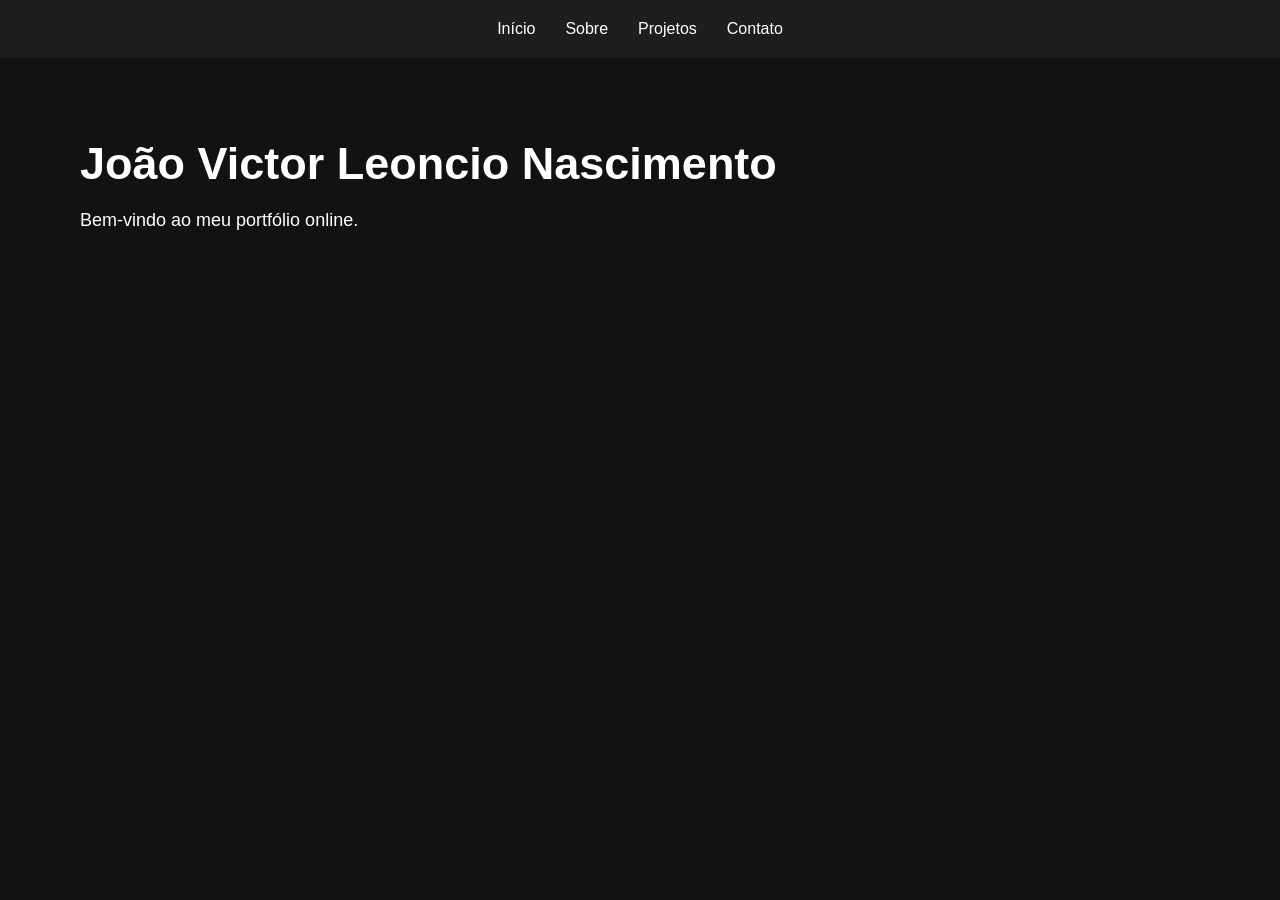
<file: index.html>
<!DOCTYPE html>
<html lang="pt-br">
<head>
    <meta charset="UTF-8">
    <meta name="viewport" content="width=device-width, initial-scale=1.0">
    <title>João Victor leoncio nascimento | Início</title>

    <link rel="stylesheet" href="style.css">
</head>
<body>

    <!-- MENU -->
    <header>
        <nav>
            <ul>
                <li><a href="index.html">Início</a></li>
                <li><a href="sobre.html">Sobre</a></li>
                <li><a href="projetos.html">Projetos</a></li>
                <li><a href="contato.html">Contato</a></li>
            </ul>
        </nav>
    </header>

    <!-- CONTEÚDO -->
    <main>

        <section class="pagina">

            <h1>João Victor Leoncio Nascimento</h1>

            <p>
                Bem-vindo ao meu portfólio online.
            </p>

        </section>

    </main>

</body>
</html>
</file>
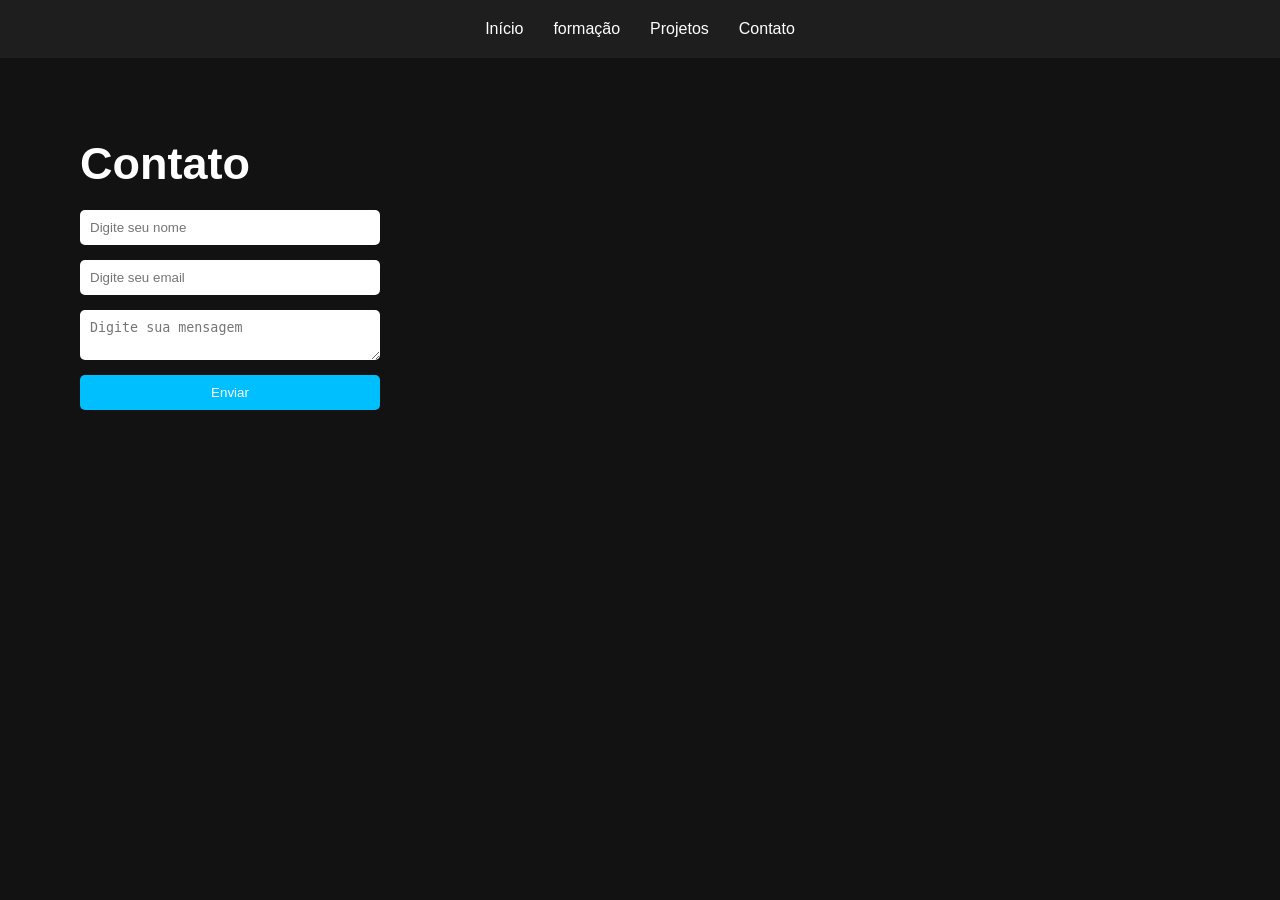
<file: contato.html>
<!DOCTYPE html>
<html lang="pt-br">
<head>
    <meta charset="UTF-8">
    <meta name="viewport" content="width=device-width, initial-scale=1.0">
    <title>João Victor leoncio nascimento| Contato</title>

    <link rel="stylesheet" href="style.css">
</head>
<body>

    <header>
        <nav>
            <ul>
                <li><a href="index.html">Início</a></li>
                <li><a href="formacao.html">formação</a></li>
                <li><a href="projetos.html">Projetos</a></li>
                <li><a href="contato.html">Contato</a></li>
            </ul>
        </nav>
    </header>

    <main>

        <section class="pagina">

            <h1>Contato</h1>

            <form id="formulario">

                <input type="text" id="nome" placeholder="Digite seu nome">

                <input type="email" id="email" placeholder="Digite seu email">

                <textarea id="mensagem" placeholder="Digite sua mensagem"></textarea>

                <button type="submit">Enviar</button>

            </form>

            <p id="resposta"></p>

        </section>

    </main>

    <script src="script.js"></script>

</body>
</html>
</file>
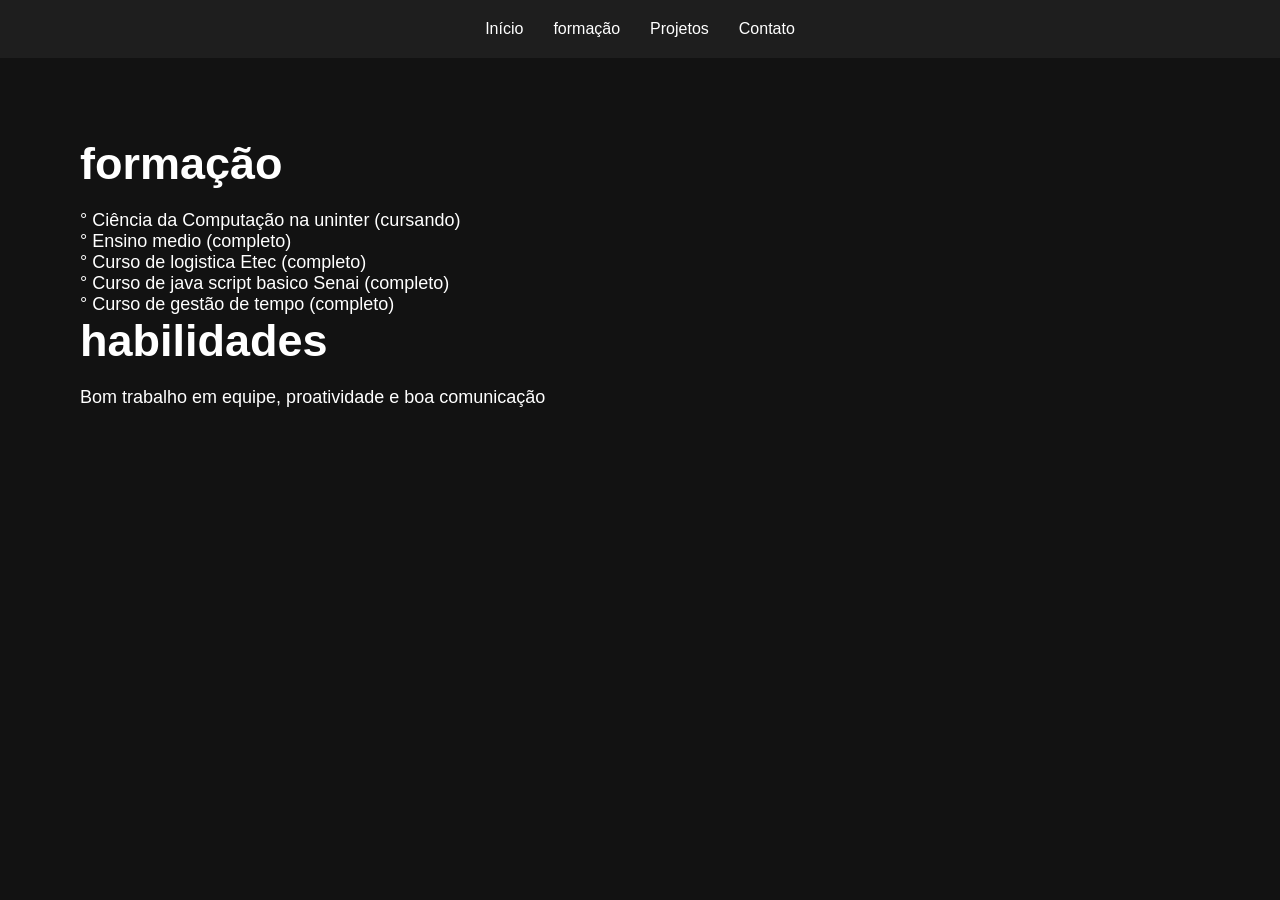
<file: formacao.html>
<!DOCTYPE html>
<html lang="pt-br">
<head>
    <meta charset="UTF-8">
    <meta name="viewport" content="width=device-width, initial-scale=1.0">
    <title>João Victor leoncio nascimento | Sobre</title>

    <link rel="stylesheet" href="style.css">
</head>
<body>

    <header>
        <nav>
            <ul>
                <li><a href="index.html">Início</a></li>
                <li><a href="formacao.html">formação</a></li>
                <li><a href="projetos.html">Projetos</a></li>
                <li><a href="contato.html">Contato</a></li>
            </ul>
        </nav>
    </header>

    <main>

        <section class="pagina">

            <h1>formação</h1>

            <p>
               ° Ciência da Computação na uninter (cursando)
            </p>

            <p>
               ° Ensino medio (completo)
            </p>

             <p>
               ° Curso de logistica Etec (completo)
            </p>

            <p>
               ° Curso de java script basico Senai (completo)
            </p>

             <p>
               ° Curso de gestão de tempo (completo)
            </p>

            <h1>habilidades</h1>

            <p>
               Bom trabalho em equipe, proatividade e boa comunicação
            </p>

        </section>

    </main>

</body>
</html>
</file>
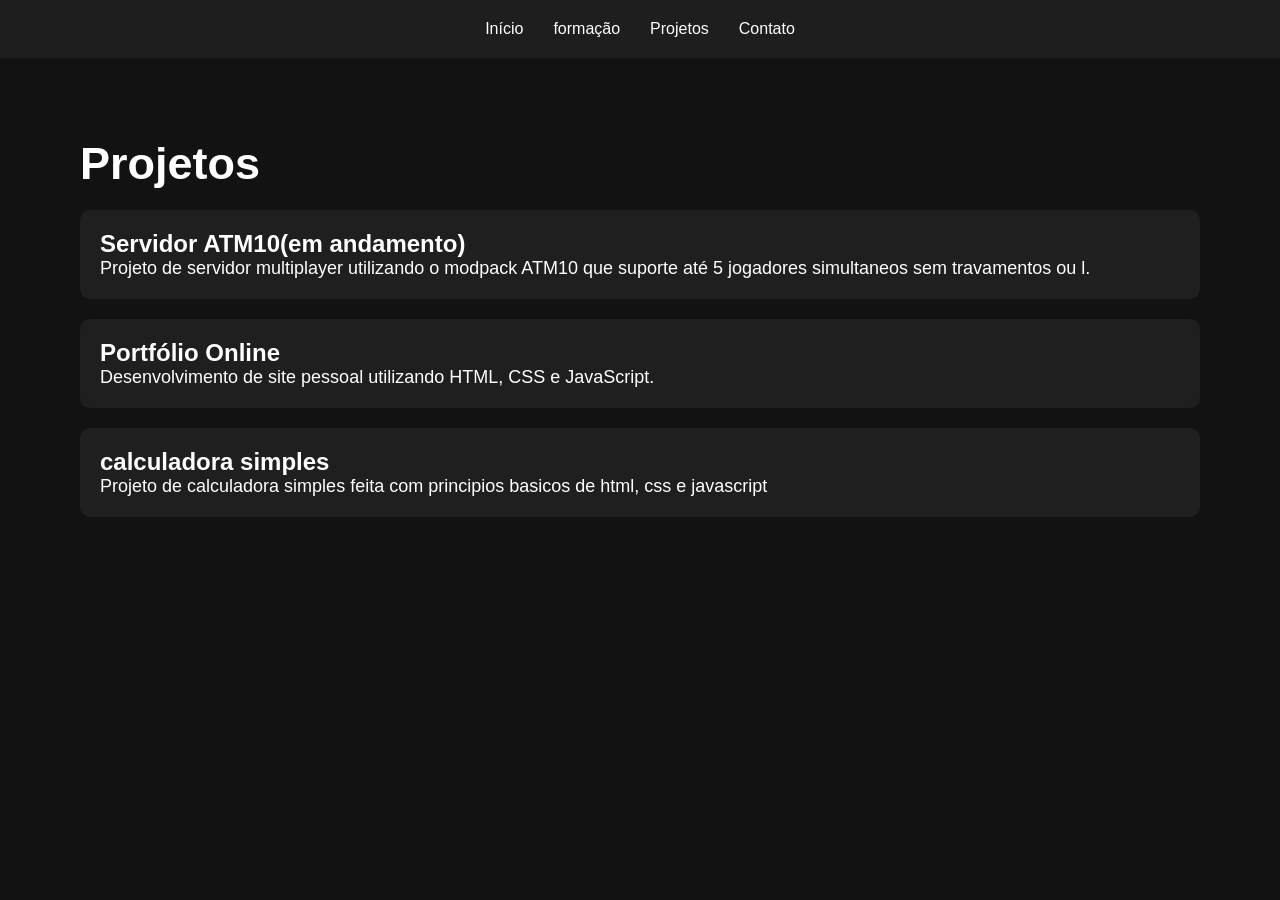
<file: projetos.html>
<!DOCTYPE html>
<html lang="pt-br">
<head>
    <meta charset="UTF-8">
    <meta name="viewport" content="width=device-width, initial-scale=1.0">
    <title>João Victor leoncio nascimento | Projetos</title>

    <link rel="stylesheet" href="style.css">
</head>
<body>

    <header>
        <nav>
            <ul>
                <li><a href="index.html">Início</a></li>
                <li><a href="formacao.html">formação</a></li>
                <li><a href="projetos.html">Projetos</a></li>
                <li><a href="contato.html">Contato</a></li>
            </ul>
        </nav>
    </header>

    <main>

        <section class="pagina">

            <h1>Projetos</h1>

            <div class="card">

                <h2>Servidor ATM10(em andamento)</h2>

                <p>
                    Projeto de servidor multiplayer utilizando o modpack ATM10 que suporte até 5 jogadores simultaneos sem travamentos ou l.
                </p>

            </div>

            <div class="card">

                <h2>Portfólio Online</h2>

                <p>
                    Desenvolvimento de site pessoal utilizando HTML, CSS e JavaScript.
                </p>

            </div>

            <div class="card">

                <h2>calculadora simples</h2>

                <p>
                    Projeto de calculadora simples feita com principios basicos de html, css e javascript
                </p>

            </div>

        </section>

    </main>

</body>
</html>
</file>
<file: style.css>
/* RESET */
*{
    margin: 0;
    padding: 0;
    box-sizing: border-box;
}

/* BODY */
body{
    background-color: #121212;
    color: white;
    font-family: Arial, Helvetica, sans-serif;
}

/* MENU */
header{
    background-color: #1e1e1e;
    padding: 20px;
}

nav ul{
    display: flex;
    justify-content: center;
    gap: 30px;

    list-style: none;
}

nav a{
    text-decoration: none;
    color: white;

    transition: 0.3s;
}

nav a:hover{
    color: #00bfff;
}

/* CONTEÚDO */
.pagina{
    padding: 80px;
}

h1{
    margin-bottom: 20px;
    font-size: 45px;
}

p{
    font-size: 18px;
}

/* CARDS */
.card{
    background-color: #1f1f1f;

    padding: 20px;

    margin-top: 20px;

    border-radius: 10px;
}

/* FORMULÁRIO */
form{
    display: flex;
    flex-direction: column;

    width: 300px;

    gap: 15px;
}

input,
textarea{
    padding: 10px;

    border: none;

    border-radius: 5px;
}

button{
    padding: 10px;

    border: none;

    background-color: #00bfff;

    color: white;

    border-radius: 5px;

    cursor: pointer;
}

button:hover{
    background-color: #0099cc;
}
</file>
